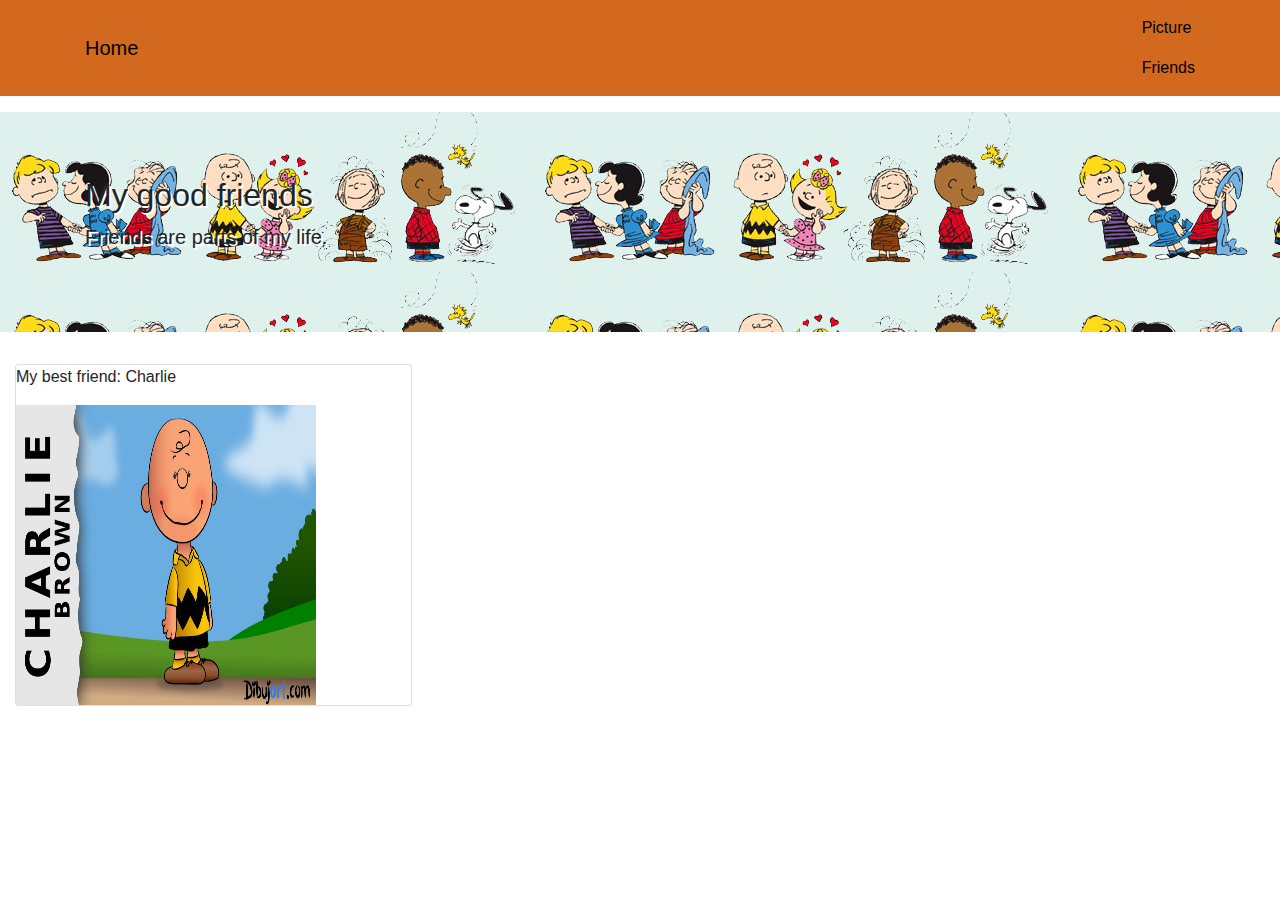
<file: index.html>
<!DOCTYPE html>
<html>
    <head>
      <title>Saint website</title>
     <meta name="viewport" content="width=device-width, initial-scale=1, shrink-to-fit=no">
      <link rel="stylesheet" href="https://maxcdn.bootstrapcdn.com/bootstrap/4.0.0-alpha.6/css/bootstrap.min.css">
      <link rel="stylesheet" href="https://maxcdn.bootstrapcdn.com/font-awesome/4.4.0/css/font-awesome.min.css">
      <link rel="stylesheet" type="text/css" href="css/style.css">
      <link href="https://fonts.googleapis.com/css?family=Roboto+Condensed" rel="stylesheet">
      <link href="https://fonts.googleapis.com/css?family=Lobster" rel="stylesheet">
    </head>
    <body>
      <nav class="navbar navbar-toggleable-md my-nav mb-3">
      <div class="container">
        <a href="about.html" class="navbar-brand my-navi">Home</a>
        <ul class="nav navbar-nav">
          <li class="nav-item">
            <a href="#" class="nav-link my-navi">Picture</a>
          </li>
          <li class="nav-item">
            <a href="#" class="nav-link my-navi">Friends</a>
          </li>
        </ul>
      </div>
    </nav>

     <div class="jumbotron jumbotron-fluid jumbo-text">
        <div class="container">
       <h2 class="display-5">My good friends</h2>
      <p class="lead">Friends are parts of my life.</p>
       </div>
      </div>

      <div class="col-md-4">
        <div class="card">
          <div class="card-block">
            <p class>My best friend: Charlie</p>
            <img src="img/charlie2.jpg" alt="charlie" style="width:300px;height:300px;">
          </div>
        </div>
      </div>

    </body>
</file>
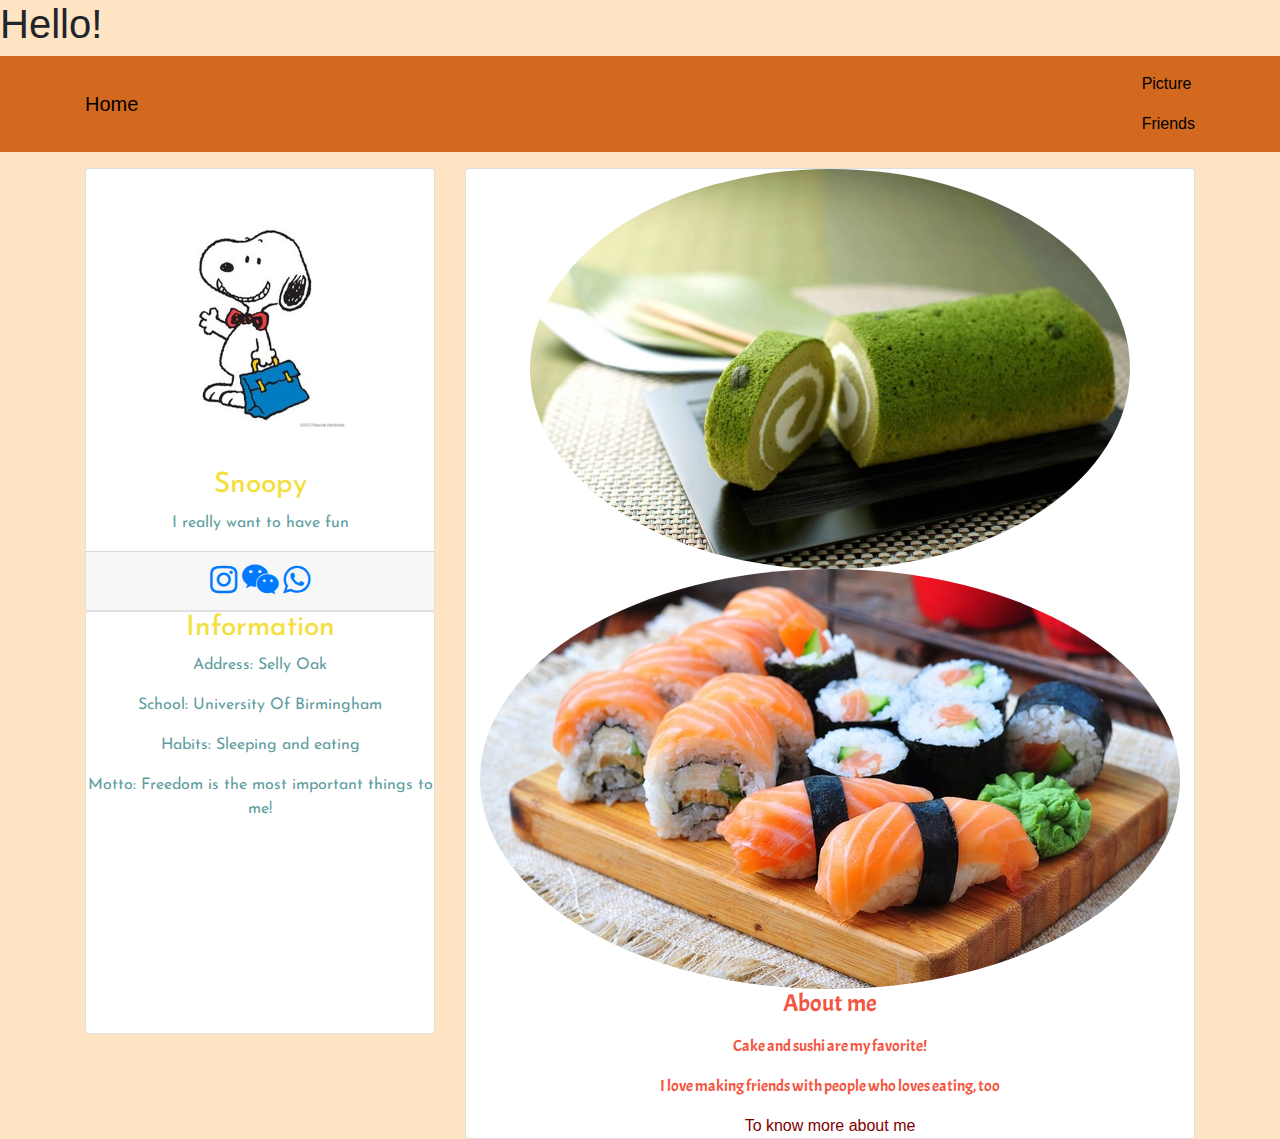
<file: about.html>
<!DOCTYPE html>
<html>
    <head>
      <title></title>
      <meta name="viewport" content="width=device-width, initial-scale=1, shrink-to-fit=no">
      <link rel="stylesheet" href="https://maxcdn.bootstrapcdn.com/bootstrap/4.0.0-alpha.6/css/bootstrap.min.css">
      <link rel="stylesheet" href="https://maxcdn.bootstrapcdn.com/font-awesome/4.4.0/css/font-awesome.min.css">
      <link rel="stylesheet" type="text/css" href="css/style.css">
      <link href="https://fonts.googleapis.com/css?family=Roboto+Condensed" rel="stylesheet">
      <link href="https://fonts.googleapis.com/css?family=Josefin+Sans" rel="stylesheet">
      <link href="https://fonts.googleapis.com/css?family=Acme" rel="stylesheet">
      <link rel="stylesheet" href="https://cdnjs.cloudflare.com/ajax/libs/animate.css/3.5.2/animate.css" />
      <h1> Hello!</h1>
    </head>

   <body style="background-color: bisque;">
    <nav class="navbar navbar-toggleable-md my-nav mb-3">
      <div class="container">
        <a href="#" class="navbar-brand my-navi">Home</a>
        <ul class="nav navbar-nav">
          <li class="nav-item">
            <a href="#" class="nav-link my-navi">Picture</a>
          </li>
          <li class="nav-item">
            <a href="index.html" class="nav-link my-navi">Friends</a>
          </li>
        </ul>
      </div>
    </nav>
     <div class="container">
    		<div class="row">
    			<div class="col-md-4">
    		    <div class="card text-center">
    		    	<div class="card-block">
    		    		<img class="rounded-circle profile-pic animated zoomIn" src="img/snoopy-2.png" alt="dog" style="width:300px;height:300px;">
                <h3 class="profile-title animated lightSpeedIn">Snoopy</h3>
                <p class="profile-font1">I really want to have fun</p>
    			</div>
    			<div class="card-footer">
            <a href="https://www.instagram.com/?hl=zh-cn" target="-blank">
              <i class="fa fa-instagram fa-2x"></i>
            </a>
            <a href="https://web.wechat.com/" target="-blank">
              <i class="fa fa-wechat fa-2x"></i>
            </a>
            <a href="https://web.whatsapp.com/" target="-blank"> 
              <i class="fa fa-whatsapp fa-2x"></i>
            </a>
    		</div>
    	 </div>

         <div class="card text-center">
           <div class="card-block">
            <h3 class="profile-title">Information</h3>
            <p class="profile-font1">Address: Selly Oak</p>
            <p class="profile-font1">School: University Of Birmingham</p>
            <p class="profile-font1">Habits: Sleeping and eating</p>
            <p class="profile-font1">Motto: Freedom is the most important things to me!</p>
            <div style="position:relative;height:0;padding-bottom:56.25%"><iframe src="https://www.youtube.com/embed/l4_VMcxoxrk?ecver=2" width="640" height="360" frameborder="0" gesture="media" style="position:absolute;width:100%;height:100%;left:0" allowfullscreen></iframe></div>
           </div>
         </div>
       </div>

       <div class="col-md-8">
        <div class="card text-center">
           <div class="card-block">
             <img class="rounded-circle profile-pic" src="img/mocha.jpg">
             <img class="rounded-circle profile-pic" src="img/sushi.jpg">
             <h4 class="profile-font mb-3">About me</h4>
             <p class="profile-font">Cake and sushi are my favorite!</p>
             <p class="profile-font">I love making friends with people who loves eating, too</p>
             <a class="profile-color" href="https://www.peanuts.com/#"> To know more about me</a>
           </div>
         </div>
       </div>

       
      </div>
     </div>

      

  </body>
 </html>
</file>
<file: css/style.css>
.profile-pic {
	max-width:100%;
}

.profile-title{
	color:#f4df41;
	font-family: 'Josefin Sans', sans-serif
}

.profile-font{
	color:#f45541;
	font-family: 'Acme', sans-serif;
  }

.profile-font1{
	color:#5F9EA0;
	font-family: 'Josefin Sans', sans-serif
}

.progress-bar{
	background-color: hotpink;
}

.my-nav {
	background-color: #D2691E;
}

.my-navi{
	color: black;
}

.profile-color{
	color:#800000;
}

.jumbotron-fluid{
	background-image: url("../img/friends.jpg");
}

.jumbo-text{
	text-shadow: 2px 2px white;
}
</file>
